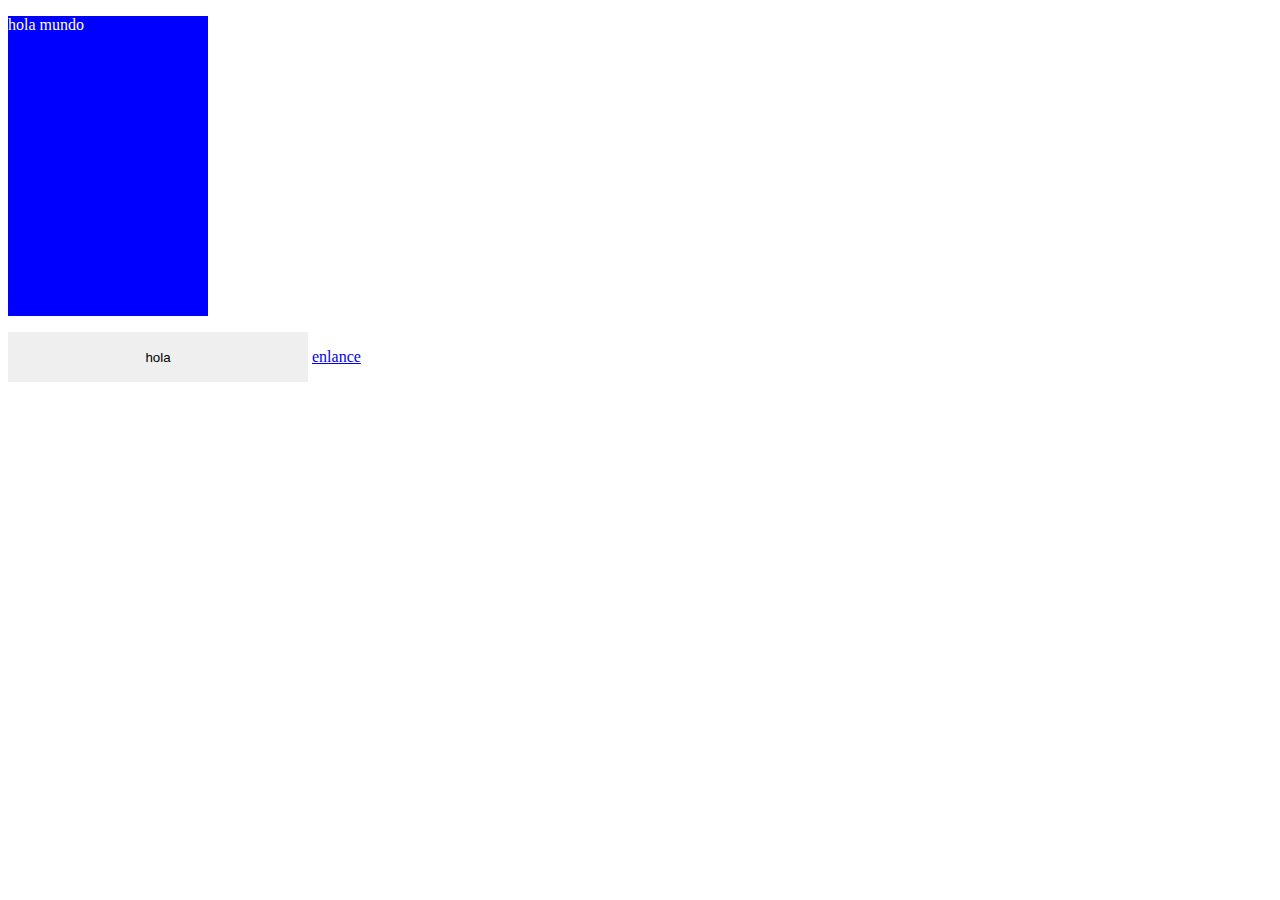
<file: clase3/clase2.html>
<!doctype html>
<html lang="en">
    <head>
 <meta charset="uft-8">
  <link href="css/clase.css" rel="stylesheet" type="text/css" >
       <title> clase3 </title> 
    </head>
    <body>
 
<p class="azul" > hola mundo  </p>



<button id="btn"> hola </button>

<a href="https://github.com/" clase="enlace"> enlance </a>
 </body>
</html>
</file>
<file: clase3/css/clase.css>
/* 
h1 {
background-color:  red;
color: white;
font-family: arial;
}

p{
    background-color:  blue;
}
*/


.azul{
background-color: blue;
color: white;
height: 300px;
width: 200px;
}

.azul:hover{
background-color: red;
} 
#btn{
border: 0px solid transparent;
width: 300px;
height: 50px;
} 

#btn:hover{
background-color: teal;

} 
#btn:focus{

    background-color: red;
} 

.enlace{
color: black;

}

.enlace:hover{
color: yellow;


}

.enlace:active{
color: blue;


}

.enlace:visited{
color: orange;

}
</file>
